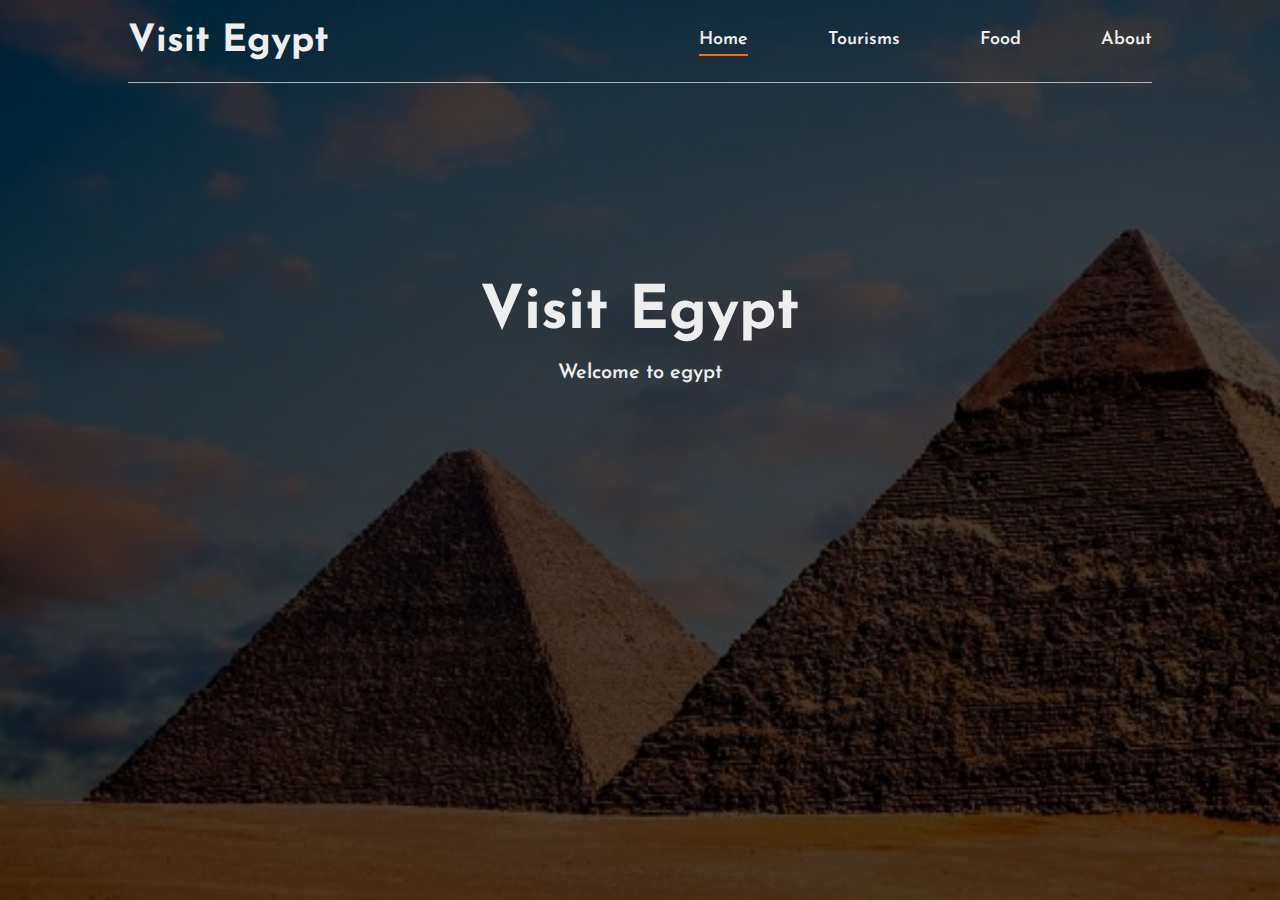
<file: index.html>
<!DOCTYPE html>
<html lang="en">
<head>
    <meta charset="UTF-8">
    <meta http-equiv="X-UA-Compatible" content="IE=edge">
    <meta name="viewport" content="width=device-width, initial-scale=1.0">
    <link rel="stylesheet" href="./css/style.css">
    <title>my project</title>
    <link rel="preconnect" href="https://fonts.googleapis.com">
<link rel="preconnect" href="https://fonts.gstatic.com" crossorigin>
<link href="https://fonts.googleapis.com/css2?family=Josefin+Sans:ital,wght@0,100;0,200;0,300;0,400;0,500;0,600;0,700;1,100;1,200;1,300;1,400;1,500;1,600;1,700&family=Roboto:ital,wght@0,100;0,300;0,400;0,500;0,700;0,900;1,100;1,300;1,400;1,500;1,700;1,900&family=Work+Sans:ital,wght@0,100;0,200;0,300;0,400;0,500;0,600;0,700;0,800;0,900;1,100;1,200;1,300;1,400;1,500;1,600;1,700;1,800;1,900&display=swap" rel="stylesheet">
</head>
<body>
    <section class="bgImg">
        <div class="content">
                <nav class="nav">
                    <div class="logo"> <h3>Visit Egypt</h3></div>
                    <div >
                        <ul class="links">
                            <li class="active"><a href="">Home</a></li>
                            <li><a href="">Tourisms</a></li>
                            <li><a href=""> Food</a></li>
                            <li><a href="">About</a></li>
                        </ul>
                    </div>
                </nav>
            <section class="par">
                <h1>Visit Egypt</h1>
                
                <p>Welcome to egypt</p>
            </section>
        </div>
    </section>
    
   
</body>
</html>
</file>
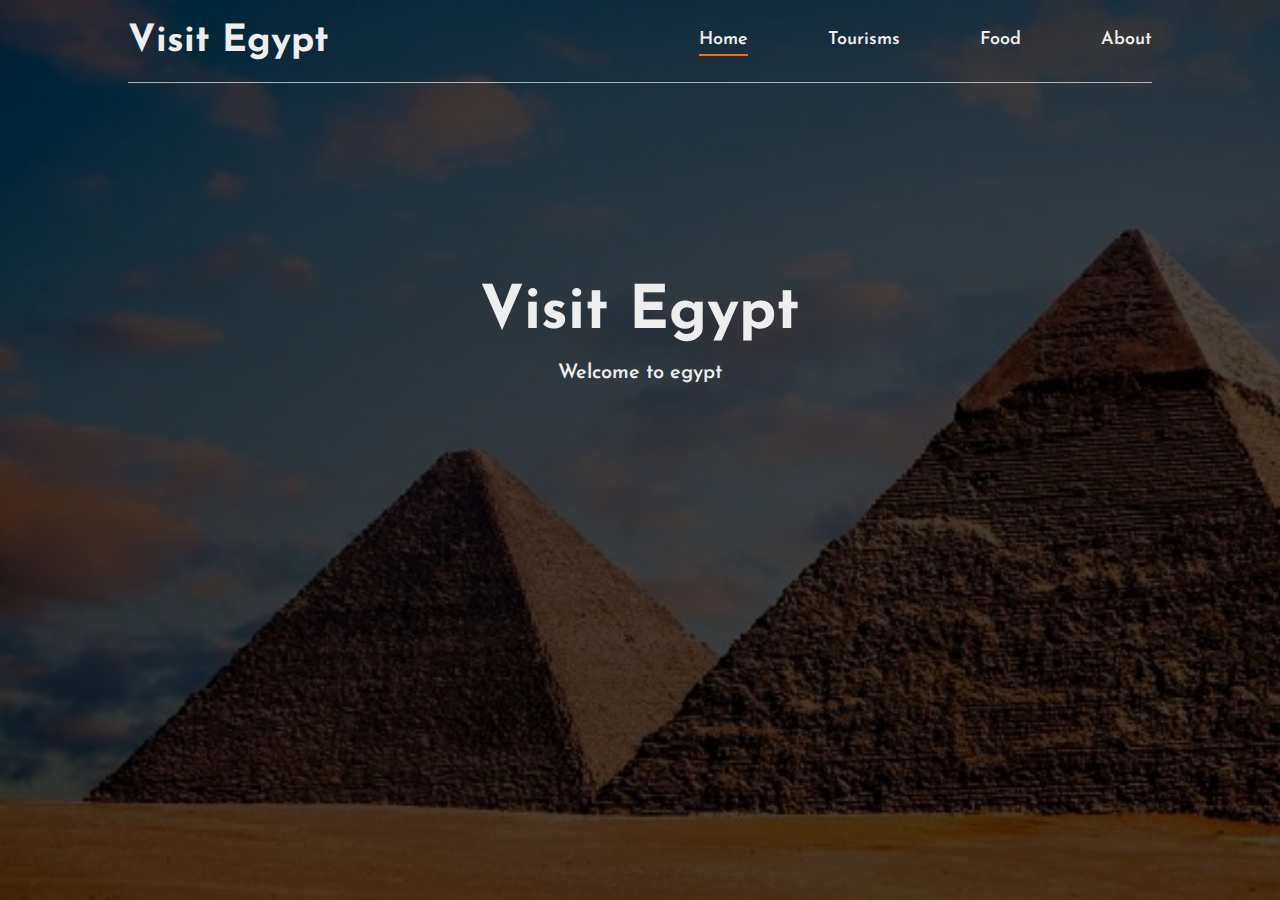
<file: New folder (3)/index.html>
<!DOCTYPE html>
<html lang="en">
<head>
    <meta charset="UTF-8">
    <meta http-equiv="X-UA-Compatible" content="IE=edge">
    <meta name="viewport" content="width=device-width, initial-scale=1.0">
    <link rel="stylesheet" href="./css/style.css">
    <title>my project</title>
    <link rel="preconnect" href="https://fonts.googleapis.com">
<link rel="preconnect" href="https://fonts.gstatic.com" crossorigin>
<link href="https://fonts.googleapis.com/css2?family=Josefin+Sans:ital,wght@0,100;0,200;0,300;0,400;0,500;0,600;0,700;1,100;1,200;1,300;1,400;1,500;1,600;1,700&family=Roboto:ital,wght@0,100;0,300;0,400;0,500;0,700;0,900;1,100;1,300;1,400;1,500;1,700;1,900&family=Work+Sans:ital,wght@0,100;0,200;0,300;0,400;0,500;0,600;0,700;0,800;0,900;1,100;1,200;1,300;1,400;1,500;1,600;1,700;1,800;1,900&display=swap" rel="stylesheet">
</head>
<body>
    <section class="bgImg">
        <div class="content">

            <header class="header">
                <nav class="nav">
                    <div class="logo"> <h3>Visit Egypt</h3></div>
                    <div >
                        <ul class="links">
                            <li class="active"><a href="">Home</a></li>
                            <li><a href="">Tourisms</a></li>
                            <li><a href=""> Food</a></li>
                            <li><a href="">About</a></li>
                        </ul>
                    </div>
                </nav>
            </header>
            <section class="par">
                <h1>Visit Egypt</h1>
                
                <p>Welcome to egypt</p>
            </section>
        </div>
    </section>
    
   
</body>
</html>
</file>
<file: css/style.css>
body{
    box-sizing: border-box;
    margin: 0;
    padding: 0;
    font-family: 'Josefin Sans', sans-serif;;
}


.bgImg{
    background-image: url(../assets/bg.jpg);
    height: 100vh;
    width: 100%;
    background-repeat: no-repeat;
    background-size: cover; 
}
.bgImg::after{ 
    content: '';
    background-color: black;
    opacity: 0.7;
    display: block;
    position: absolute;
    top: 0;
    left: 0;
    bottom: 0;
    right: 0;
} 
 .content{
    z-index: 2;
position: relative;


}

.nav{
    width: 80%;
    margin: 0 auto;
    padding:  10px 0;

    display: flex;
    justify-content: space-between;
    align-items: center;
    border-bottom: 1px solid rgba(238, 238, 238, 0.692);
}
.logo{
    color: #eee;
    font-size: xx-large;
}
.logo h3{
    margin: 0;
}
.links{
    list-style: none;
    display: flex;
    
    

}
.links li{
    margin: 0 0 0 80px;
    padding: 5px 0;

}
.links li a {
    text-decoration: none;
    color: #eee;
    font-weight: 600;
    font-size: 18px;
}
.active{
    border-bottom: 2px solid rgb(252, 108, 12);

}
.par{
    text-align: center;
    margin: 200px 0 0 0;
    color: #eee;
    font-weight: 600;
}
.par h1{
    font-size: 60px;
    margin: 0;

    
}
.par p{
    font-size: 20px;

}
</file>
<file: New folder (3)/css/style.css>
body{
    box-sizing: border-box;
    margin: 0;
    padding: 0;
    font-family: 'Josefin Sans', sans-serif;;
}


.bgImg{
    background-image: url(../assets/bg.jpg);
    height: 100vh;
    width: 100%;
    background-repeat: no-repeat;
    background-size: cover; 
}
.bgImg::after{ 
    content: '';
    background-color: black;
    opacity: 0.7;
    display: block;
    position: absolute;
    top: 0;
    left: 0;
    bottom: 0;
    right: 0;
}
.content{
    z-index: 2;
position: relative;


}

.nav{
    width: 80%;
    margin: 0 auto;
    padding:  10px 0;

    display: flex;
    justify-content: space-between;
    align-items: center;
    border-bottom: 1px solid rgba(238, 238, 238, 0.692);
}
.logo{
    color: #eee;
    font-size: xx-large;
}
.logo h3{
    margin: 0;
}
.links{
    list-style: none;
    display: flex;
    
    

}
.links li{
    margin: 0 0 0 80px;
    padding: 5px 0;

}
.links li a {
    text-decoration: none;
    color: #eee;
    font-weight: 600;
    font-size: 18px;
}
.active{
    border-bottom: 2px solid rgb(252, 108, 12);

}
.par{
    text-align: center;
    margin: 200px 0 0 0;
    color: #eee;
    font-weight: 600;
}
.par h1{
    font-size: 60px;
    margin: 0;

    
}
.par p{
    font-size: 20px;

}
</file>
